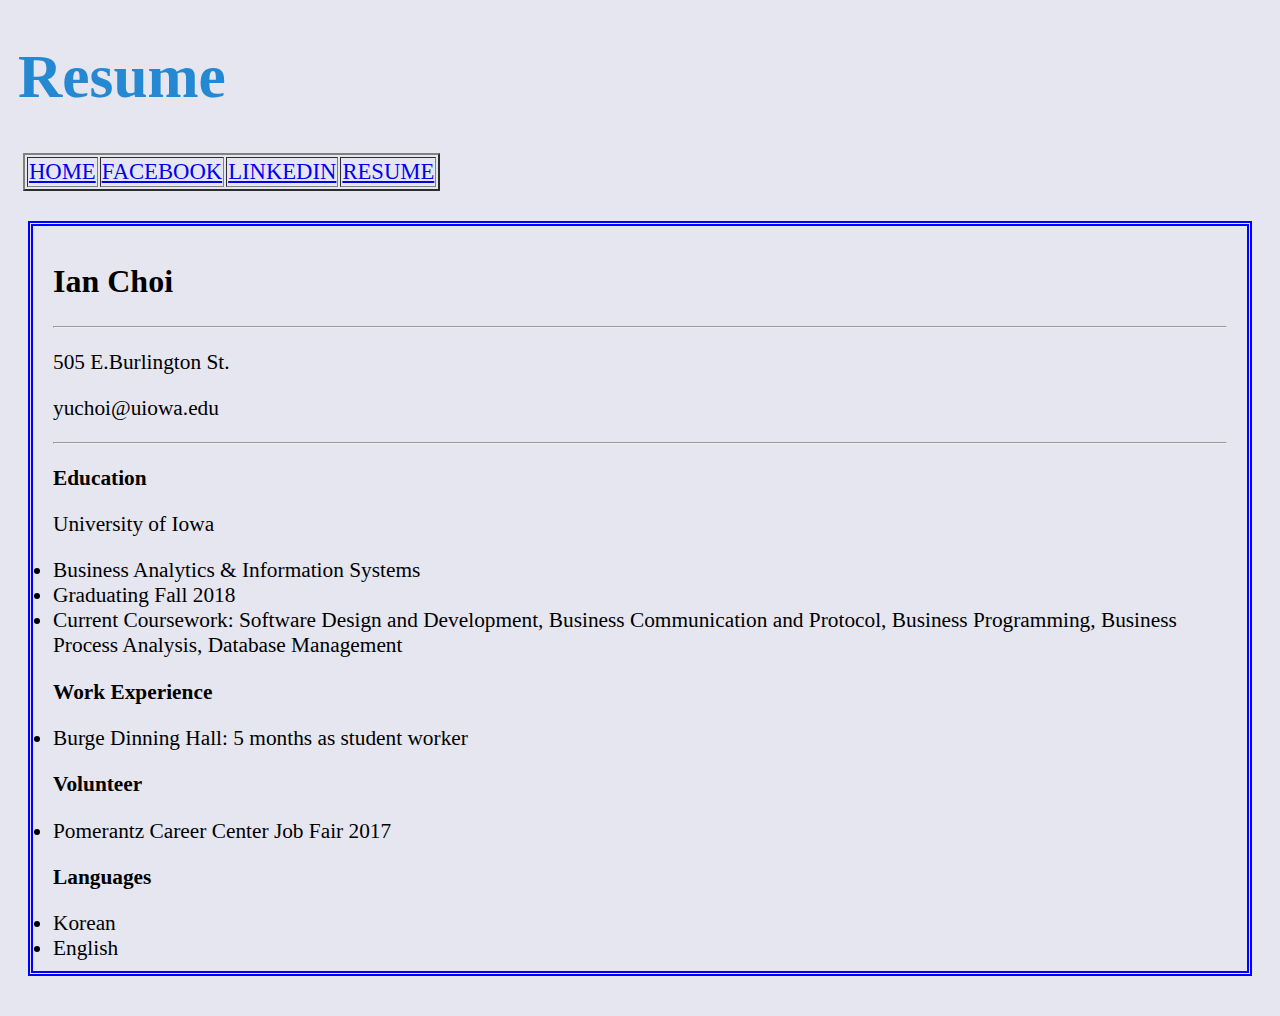
<file: Resume.html>
<!DOCTYPE html>
<html lang="en">

  <head>
    <meta charset="utf-8">
    <title>Ian Choi</title>
</head>

  <body>
	<header>
		<h1>Resume</h1>
		<link rel="stylesheet" type="text/css" href="style.css"/>
	</header>
	<nav>
		<table border="2">
			<tr>
				<td><a href="index.html">HOME</a></td>
				<td><a href="https://www.facebook.com/yusuk.choi.336?hc_ref=ARTxl7v4y09k34CrvYXVTRM9wro3ojvHoAeCfWQMnnMALC5KsMSzME1jw68QMU2AZ9U">FACEBOOK</a></td>
				<td><a href="https://www.linkedin.com/in/yu-suk-choi-b75239158/">LINKEDIN</a></td>
				<td><a href="resume.html">RESUME</a></td>
			</tr>
		</table>
	</nav>
	
	<section>
		<div><p><H2>Ian Choi</H2></p><hr><p>505 E.Burlington St.</p><p>yuchoi@uiowa.edu</p><hr><p><b>Education</b></p><p>University of Iowa</p><li>Business Analytics & Information Systems</li><li>Graduating Fall 2018</li><li>Current Coursework: Software Design and Development, Business Communication and Protocol, Business Programming, Business Process Analysis, Database Management</li>
		<p><b>Work Experience</b></p><p><li>Burge Dinning Hall: 5 months as student worker</li><p><b>Volunteer</b></p><p><li>Pomerantz Career Center Job Fair 2017</li></p><p><b>Languages</b></p><p><li>Korean</li><li>English</li></div>
	</section>
	
    
  </body>

</html>
</file>
<file: style.css>
header{
	color: #2488D2;
	font-size: 23pt;
	font-weight: bold;
	font-family: Gill Sans MT;
	margin: 5px 10px;
}
body{
	background: #E6e6f0;
		font-family: Gill Sans MT;
}
section{
	font-size: 16pt;
	max-width:1200px;
	border-width: 5px;
	border-style: double;
	border-color: blue;
	padding: 10px 20px;
	margin: 30px 20px 40px 20px;
}
nav{
	font-size: 17pt;
	margin: 5px 15px;

}
aside{
	margin: 30px 200px 10px 20px;
	position: relative;
	bottom:440px;
	left: 1300px;
	font-size: 15pt;
	border-width: 5px;
	border-style: double;
	border-color: blue;
	width: 300px;
}
img{
	width:250px;
	height:250px;
	margin: 5px 20px 10px 20px;
}
.header{
	margin: 5px 30px 5px 20px;

}
</file>
